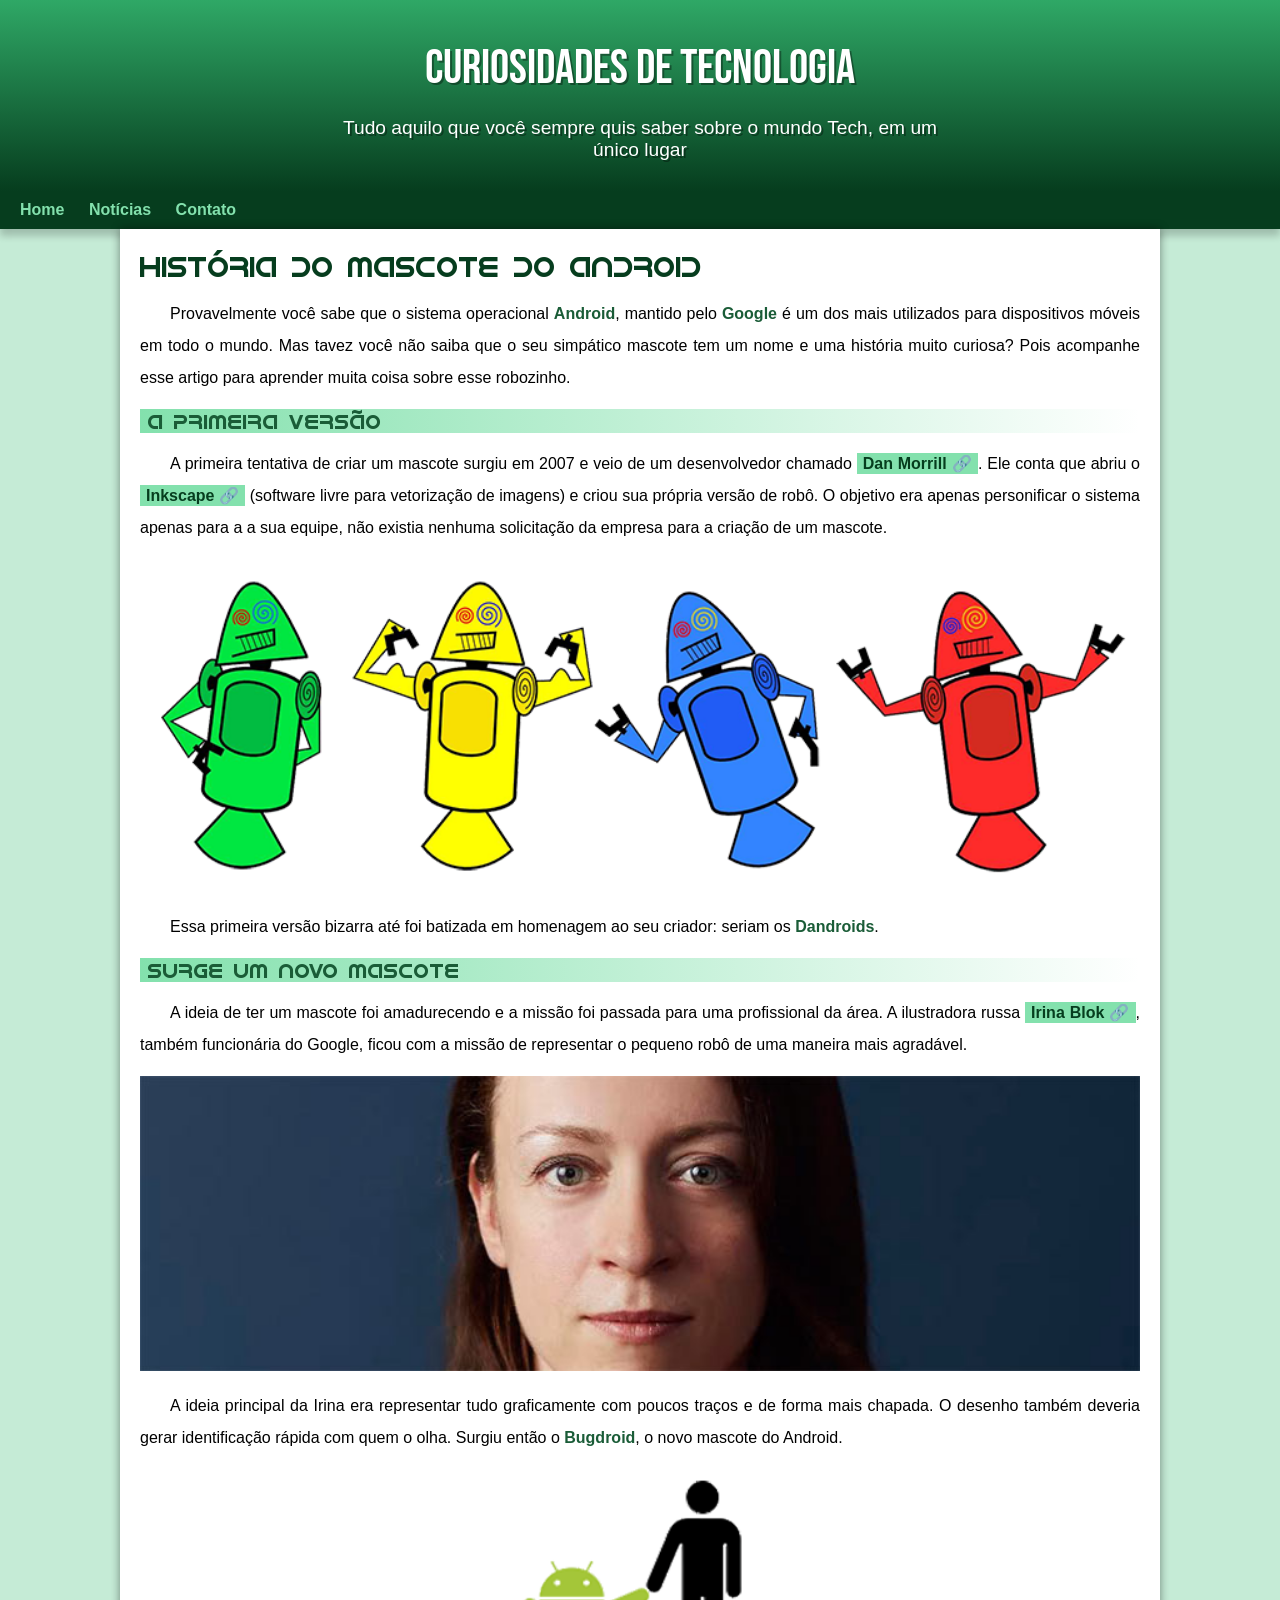
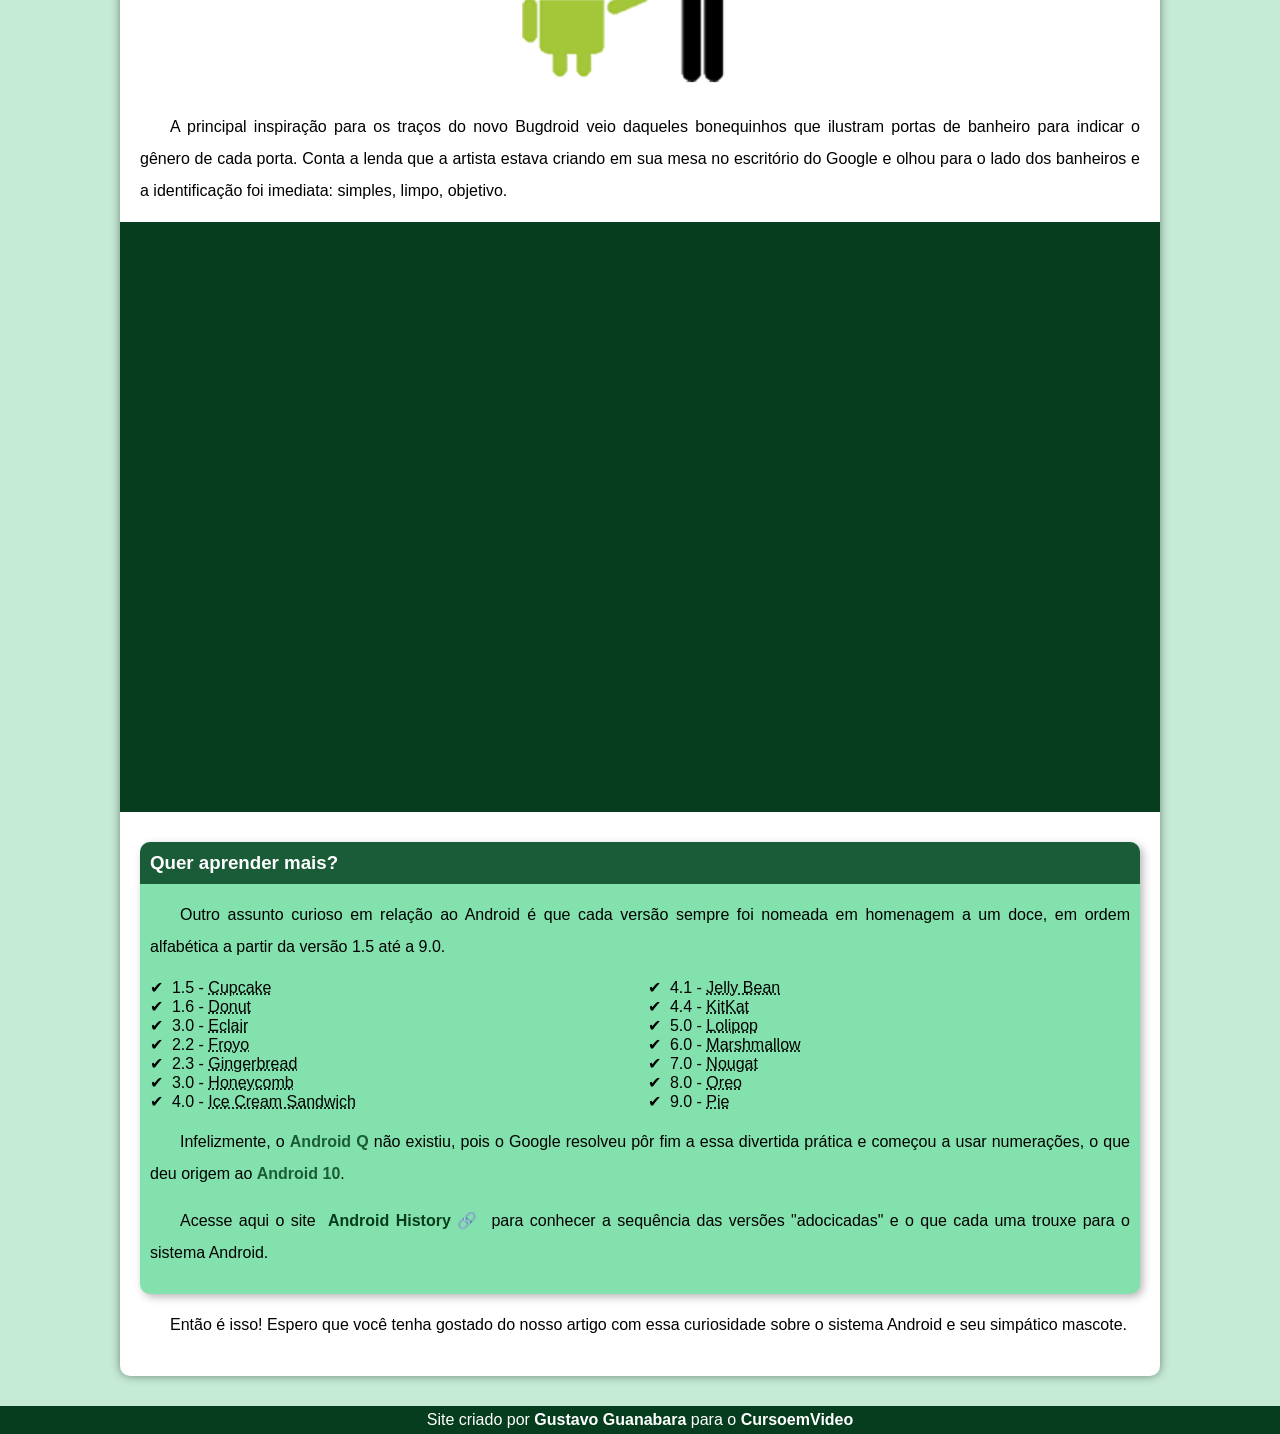
<file: index.html>
<!DOCTYPE html>
<html lang="pt-br">
<head>
    <meta charset="UTF-8">
    <meta name="viewport" content="width=device-width, initial-scale=1.0">
    <title>Como surgiu o mascote do Android?</title>
    <link rel="shortcut icon" href="imagens/favicon.ico" type="image/x-icon">
    <link rel="stylesheet" href="estilo/style.css">
</head>
<body>
    <header>
        <h1>Curiosidades de Tecnologia</h1>
        <p>Tudo aquilo que você sempre quis saber sobre o mundo Tech, em um único lugar</p>
    </header>
    <nav>
        <a href="#">Home</a>
        <a href="#">Notícias</a>
        <a href="#">Contato</a>
    </nav>
    <main>
        <article>
            <h1>História do Mascote do Android</h1>

            <p>Provavelmente você sabe que o sistema operacional <strong>Android</strong>, mantido pelo <strong>Google</strong> é um dos mais utilizados para dispositivos móveis em todo o mundo. Mas tavez você não saiba que o seu simpático mascote tem um nome e uma história muito curiosa? Pois acompanhe esse artigo para aprender muita coisa sobre esse robozinho.</p>

            <h2>A primeira versão</h2>

            <p>A primeira tentativa de criar um mascote surgiu em 2007 e veio de um desenvolvedor chamado <a href="https://androidcommunity.com/dan-morrill-shows-us-the-android-mascot-that-almost-was-20130103/" target="_blank" class="externo">Dan Morrill</a>. Ele conta que abriu o <a href="https://inkscape.org/pt-br/" target="_blank" class="externo">Inkscape</a> (software livre para vetorização de imagens) e criou sua própria versão de robô. O objetivo era apenas personificar o sistema apenas para a a sua equipe, não existia nenhuma solicitação da empresa para a criação de um mascote.</p>

            <picture>
                <source media="(max-width: 670px)" srcset="imagens/dan-droids-pq.png">
                <img src="imagens/dan-droids.png" alt="Primeiro mascote do Android">
            </picture>

            <p>Essa primeira versão bizarra até foi batizada em homenagem ao seu criador: seriam os <strong>Dandroids</strong>.</p>

            <h2>Surge um novo mascote</h2>

            <p>A ideia de ter um mascote foi amadurecendo e a missão foi passada para uma profissional da área. A ilustradora russa <a href="https://www.irinablok.com/android" target="_blank" class="externo">Irina Blok</a>, também funcionária do Google, ficou com a missão de representar o pequeno robô de uma maneira mais agradável.</p>

            <picture>
                <source media="(max-width: 670px)" srcset="imagens/irina-blok-pq.jpg">
                <img src="imagens/irina-blok.jpg" alt="Irina Blok, criadora do Bugdroid">
            </picture>

            <p>A ideia principal da Irina era representar tudo graficamente com poucos traços e de forma mais chapada. O desenho também deveria gerar identificação rápida com quem o olha. Surgiu então o <strong>Bugdroid</strong>, o novo mascote do Android.</p>

            <img src="imagens/bugdroid.png" class="pequena" alt="Bugdroid">

            <p>A principal inspiração para os traços do novo Bugdroid veio daqueles bonequinhos que ilustram portas de banheiro para indicar o gênero de cada porta. Conta a lenda que a artista estava criando em sua mesa no escritório do Google e olhou para o lado dos banheiros e a identificação foi imediata: simples, limpo, objetivo.</p>

            <div class="video"> <!-- Esse iframe (vídeo) foi colocado em uma div pois o modo que o YouTube/Vimeo/etc entrega o código do vídeo não é possível fazer configurações nele (nesse caso queremos centralizar o vídeo na tela)-->
                <iframe width="560" height="315" src="https://www.youtube.com/embed/l2UDgpLz20M?si=aqfRTBRFzldhYPFu" title="YouTube video player" frameborder="0" allow="accelerometer; autoplay; clipboard-write; encrypted-media; gyroscope; picture-in-picture; web-share" referrerpolicy="strict-origin-when-cross-origin" allowfullscreen></iframe> 
            </div>
            
            <aside> <!-- conteúdo periférico, não precisa estar relacionado diretamente com o texto principal-->
                <h3>Quer aprender mais?</h3>
                <p>Outro assunto curioso em relação ao Android é que cada versão sempre foi nomeada em homenagem a um doce, em ordem alfabética a partir da versão 1.5 até a 9.0.</p>
                <ul>
                    <li>1.5 - <abbr title="Bolo de copo">Cupcake</abbr></li>
                    <li>1.6 - <abbr title="Rosquinha">Donut</abbr></li>
                    <li>3.0 - <abbr title="Bomba">Eclair</abbr></li>
                    <li>2.2 - <abbr title="Iogurte Congelado">Froyo</abbr></li>
                    <li>2.3 - <abbr title="Biscoite de gengibre">Gingerbread</abbr></li>
                    <li>3.0 - <abbr title="Favo de Mel">Honeycomb</abbr></li>
                    <li>4.0 - <abbr title="Sanduíche de Sorvete">Ice Cream Sandwich</abbr></li>
                    <li>4.1 - <abbr title="Jujuba">Jelly Bean</abbr></li>
                    <li>4.4 - <abbr title="KitKat">KitKat</abbr></li>
                    <li>5.0 - <abbr title="Pirulito">Lolipop</abbr></li>
                    <li>6.0 - <abbr title="Marshmallow">Marshmallow</abbr></li>
                    <li>7.0 - <abbr title="Torreno">Nougat</abbr></li>
                    <li>8.0 - <abbr title="Oreo">Oreo</abbr></li>
                    <li>9.0 - <abbr title="Torta">Pie</abbr></li>
                </ul>
                <p>Infelizmente, o <strong>Android Q</strong> não existiu, pois o Google resolveu pôr fim a essa divertida prática e começou a usar numerações, o que deu origem ao <strong>Android 10</strong>.</p>
                <p>Acesse aqui o site <a href="https://en.wikipedia.org/wiki/Android_version_history" target="_blank" class="externo">Android History</a> para conhecer a sequência das versões "adocicadas" e o que cada uma trouxe para o sistema Android.</p>
            </aside>
            

            <p>Então é isso! Espero que você tenha gostado do nosso artigo com essa curiosidade sobre o sistema Android e seu simpático mascote.</p>
        </article>
    </main>
    <footer>
        <p>Site criado por <a href="https://gustavoguanabara.github.io/" target="_blank">Gustavo Guanabara</a> para o <a href="https://www.youtube.com/@cursoemvideo" target="_blank">CursoemVideo</a></p>
    </footer>
</body>
</html>
</file>
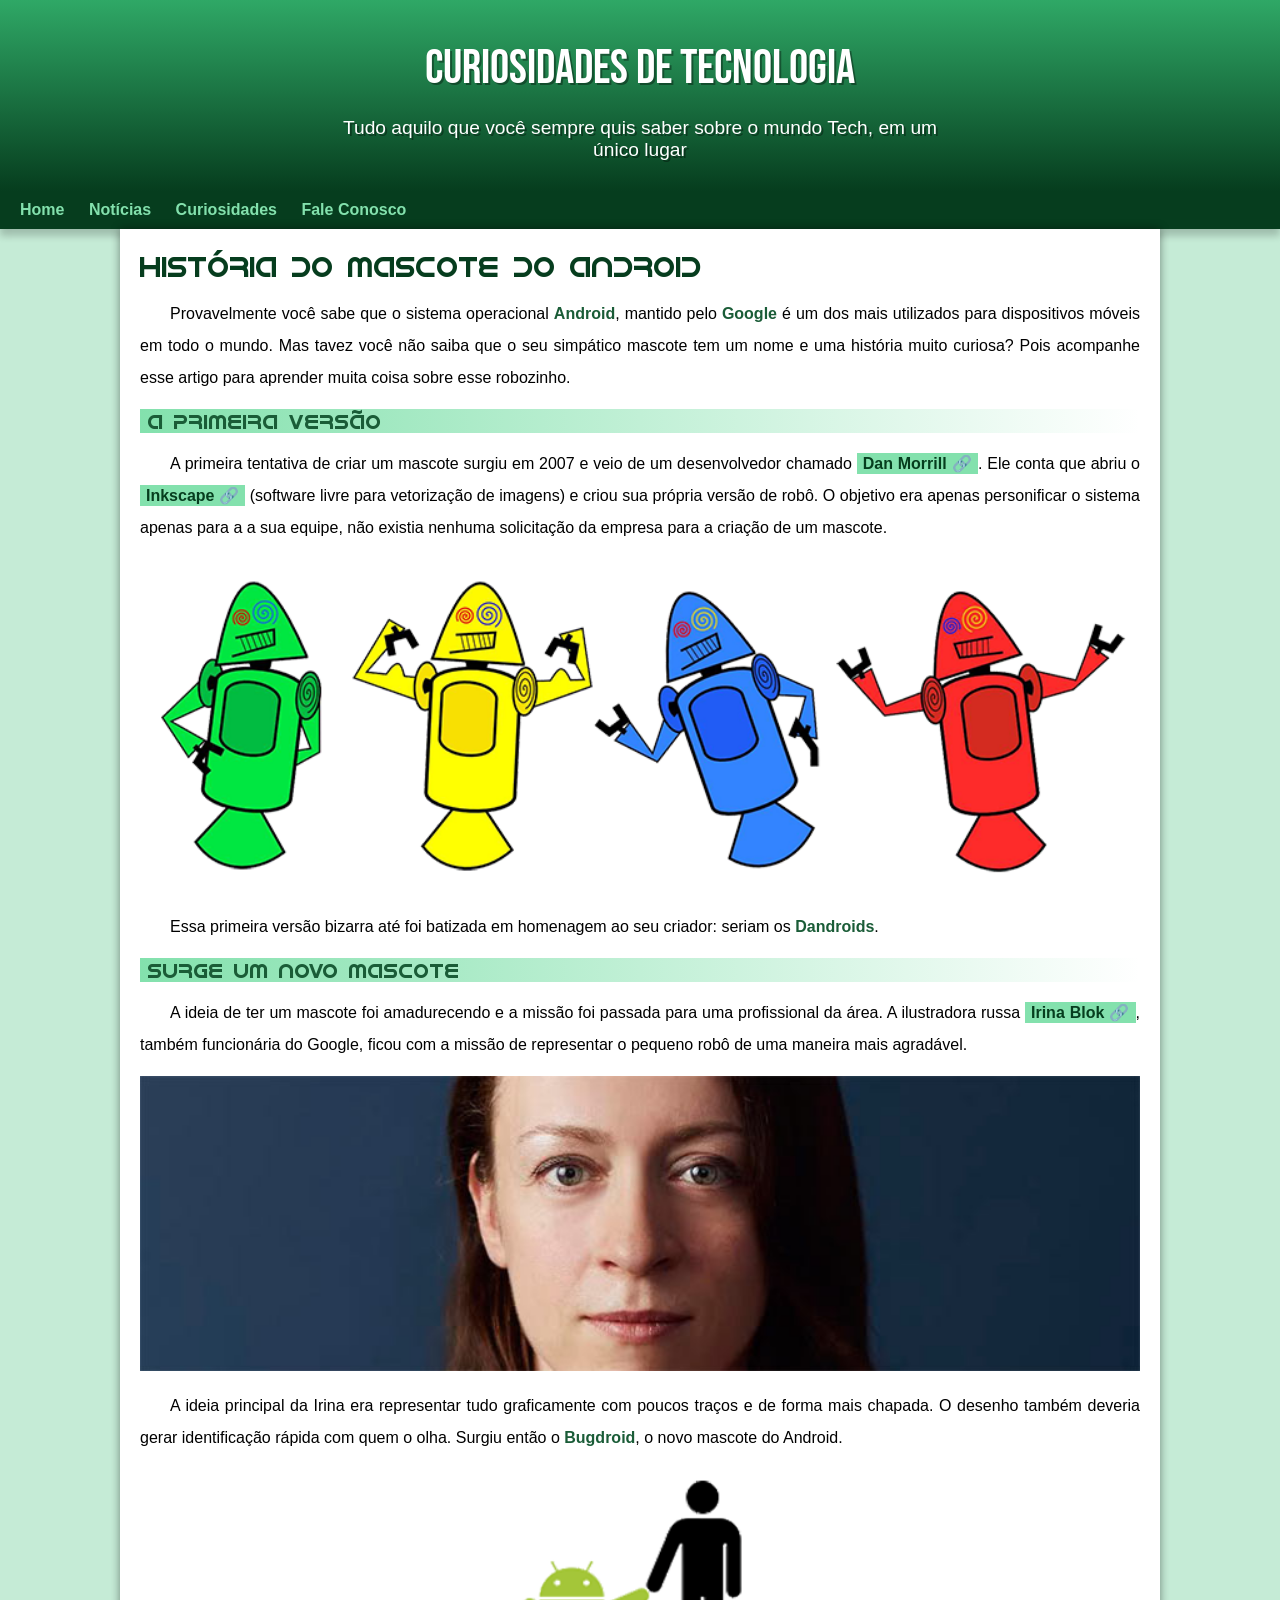
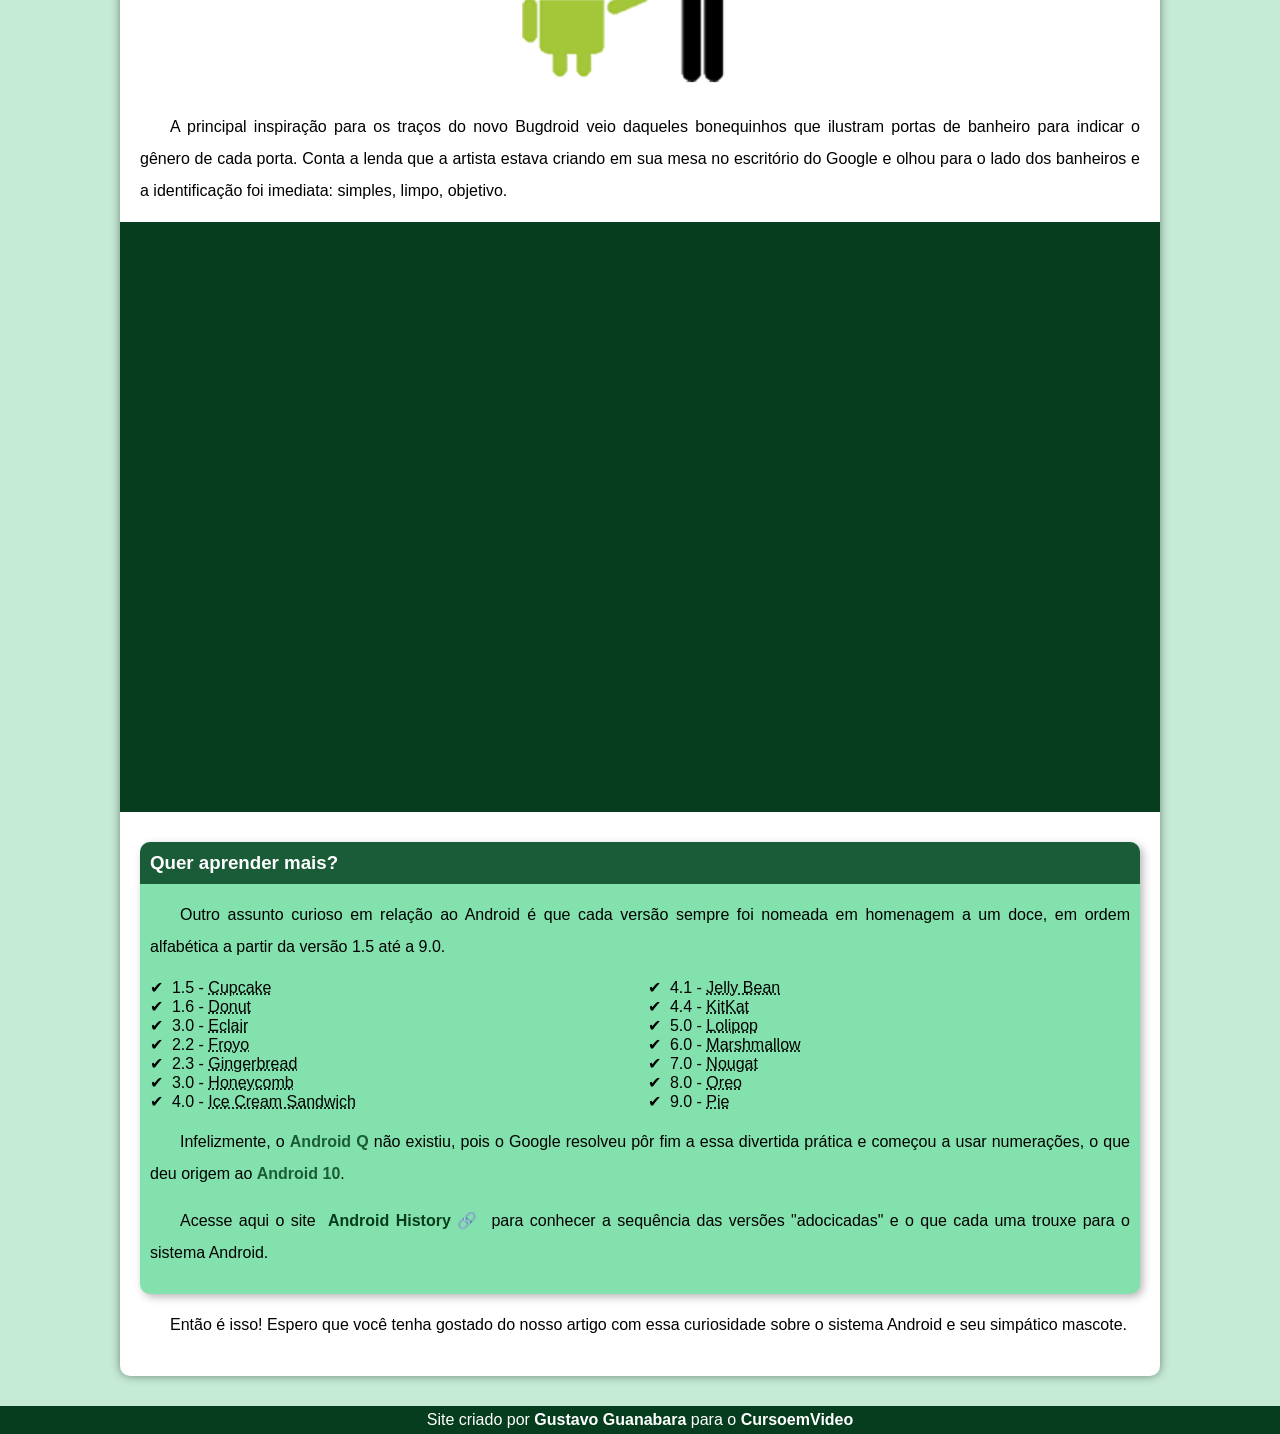
<file: index.html.html>
<!DOCTYPE html>
<html lang="pt-br">
<head>
    <meta charset="UTF-8">
    <meta name="viewport" content="width=device-width, initial-scale=1.0">
    <title>Como surgiu o mascote do Android?</title>
    <link rel="shortcut icon" href="imagens/favicon.ico" type="image/x-icon">
    <link rel="stylesheet" href="estilo/style.css">
</head>
<body>
    <header>
        <h1>Curiosidades de Tecnologia</h1>
        <p>Tudo aquilo que você sempre quis saber sobre o mundo Tech, em um único lugar</p>
    </header>
    <nav>
        <a href="#">Home</a>
        <a href="#">Notícias</a>
        <a href="#">Curiosidades</a>
        <a href="#">Fale Conosco</a>
    </nav>
    <main>
        <article>
            <h1>História do Mascote do Android</h1>

            <p>Provavelmente você sabe que o sistema operacional <strong>Android</strong>, mantido pelo <strong>Google</strong> é um dos mais utilizados para dispositivos móveis em todo o mundo. Mas tavez você não saiba que o seu simpático mascote tem um nome e uma história muito curiosa? Pois acompanhe esse artigo para aprender muita coisa sobre esse robozinho.</p>

            <h2>A primeira versão</h2>

            <p>A primeira tentativa de criar um mascote surgiu em 2007 e veio de um desenvolvedor chamado <a href="https://androidcommunity.com/dan-morrill-shows-us-the-android-mascot-that-almost-was-20130103/" target="_blank" class="externo">Dan Morrill</a>. Ele conta que abriu o <a href="https://inkscape.org/pt-br/" target="_blank" class="externo">Inkscape</a> (software livre para vetorização de imagens) e criou sua própria versão de robô. O objetivo era apenas personificar o sistema apenas para a a sua equipe, não existia nenhuma solicitação da empresa para a criação de um mascote.</p>

            <picture>
                <source media="(max-width: 670px)" srcset="imagens/dan-droids-pq.png">
                <img src="imagens/dan-droids.png" alt="Primeiro mascote do Android">
            </picture>

            <p>Essa primeira versão bizarra até foi batizada em homenagem ao seu criador: seriam os <strong>Dandroids</strong>.</p>

            <h2>Surge um novo mascote</h2>

            <p>A ideia de ter um mascote foi amadurecendo e a missão foi passada para uma profissional da área. A ilustradora russa <a href="https://www.irinablok.com/android" target="_blank" class="externo">Irina Blok</a>, também funcionária do Google, ficou com a missão de representar o pequeno robô de uma maneira mais agradável.</p>

            <picture>
                <source media="(max-width: 670px)" srcset="imagens/irina-blok-pq.jpg">
                <img src="imagens/irina-blok.jpg" alt="Irina Blok, criadora do Bugdroid">
            </picture>

            <p>A ideia principal da Irina era representar tudo graficamente com poucos traços e de forma mais chapada. O desenho também deveria gerar identificação rápida com quem o olha. Surgiu então o <strong>Bugdroid</strong>, o novo mascote do Android.</p>

            <img src="imagens/bugdroid.png" class="pequena" alt="Bugdroid">

            <p>A principal inspiração para os traços do novo Bugdroid veio daqueles bonequinhos que ilustram portas de banheiro para indicar o gênero de cada porta. Conta a lenda que a artista estava criando em sua mesa no escritório do Google e olhou para o lado dos banheiros e a identificação foi imediata: simples, limpo, objetivo.</p>

            <div class="video"> <!-- Esse iframe (vídeo) foi colocado em uma div pois o modo que o YouTube/Vimeo/etc entrega o código do vídeo não é possível fazer configurações nele (nesse caso queremos centralizar o vídeo na tela)-->
                <iframe width="560" height="315" src="https://www.youtube.com/embed/l2UDgpLz20M?si=aqfRTBRFzldhYPFu" title="YouTube video player" frameborder="0" allow="accelerometer; autoplay; clipboard-write; encrypted-media; gyroscope; picture-in-picture; web-share" referrerpolicy="strict-origin-when-cross-origin" allowfullscreen></iframe> 
            </div>
            
            <aside> <!-- conteúdo periférico, não precisa estar relacionado diretamente com o texto principal-->
                <h3>Quer aprender mais?</h3>
                <p>Outro assunto curioso em relação ao Android é que cada versão sempre foi nomeada em homenagem a um doce, em ordem alfabética a partir da versão 1.5 até a 9.0.</p>
                <ul>
                    <li>1.5 - <abbr title="Bolo de copo">Cupcake</abbr></li>
                    <li>1.6 - <abbr title="Rosquinha">Donut</abbr></li>
                    <li>3.0 - <abbr title="Bomba">Eclair</abbr></li>
                    <li>2.2 - <abbr title="Iogurte Congelado">Froyo</abbr></li>
                    <li>2.3 - <abbr title="Biscoite de gengibre">Gingerbread</abbr></li>
                    <li>3.0 - <abbr title="Favo de Mel">Honeycomb</abbr></li>
                    <li>4.0 - <abbr title="Sanduíche de Sorvete">Ice Cream Sandwich</abbr></li>
                    <li>4.1 - <abbr title="Jujuba">Jelly Bean</abbr></li>
                    <li>4.4 - <abbr title="KitKat">KitKat</abbr></li>
                    <li>5.0 - <abbr title="Pirulito">Lolipop</abbr></li>
                    <li>6.0 - <abbr title="Marshmallow">Marshmallow</abbr></li>
                    <li>7.0 - <abbr title="Torreno">Nougat</abbr></li>
                    <li>8.0 - <abbr title="Oreo">Oreo</abbr></li>
                    <li>9.0 - <abbr title="Torta">Pie</abbr></li>
                </ul>
                <p>Infelizmente, o <strong>Android Q</strong> não existiu, pois o Google resolveu pôr fim a essa divertida prática e começou a usar numerações, o que deu origem ao <strong>Android 10</strong>.</p>
                <p>Acesse aqui o site <a href="https://en.wikipedia.org/wiki/Android_version_history" target="_blank" class="externo">Android History</a> para conhecer a sequência das versões "adocicadas" e o que cada uma trouxe para o sistema Android.</p>
            </aside>
            

            <p>Então é isso! Espero que você tenha gostado do nosso artigo com essa curiosidade sobre o sistema Android e seu simpático mascote.</p>
        </article>
    </main>
    <footer>
        <p>Site criado por <a href="https://gustavoguanabara.github.io/" target="_blank">Gustavo Guanabara</a> para o <a href="https://www.youtube.com/@cursoemvideo" target="_blank">CursoemVideo</a></p>
    </footer>
</body>
</html>
</file>
<file: estilo/style.css>
@charset "UTF-8";


@import url('https://fonts.googleapis.com/css2?family=Bebas+Neue&family=Fredericka+the+Great&family=Kaushan+Script&family=Work+Sans:ital,wght@0,100..900;1,100..900&display=swap'); /* importa uma fonte do site*/

@font-face { /*importa uma fonte baixada*/
    font-family: 'Android';
    src: url('../fontes/idroid.otf') format('opentype');
    font-weight: normal;   
}

:root { /* variáveis na raíz do CSS, caso precisar mudar algo (ex: uma cor ou fonte) padrão altera apenas aqui*/
    --cor0: #c5ebd6;
    --cor1: #83e1ad;
    --cor2: #3ddc84;
    --cor3: #2fa866;
    --cor4: #1a5c37;
    --cor5: #063d1e;

    --fonte-padrao: Arial, Verdana, Helvetica, sans-serif;
    --fonte-destaque: 'Bebas Neue', cursive;
    --fonte-android: 'Android', curisve;
}

* { /*configurações globais no código*/
    margin: 0px;
    padding: 0px;
}

body {
    background-color: var(--cor0);
    font-family: var(--fonte-padrao);
}

a.externo::after {
    content: '\00A0\1F517';
}

header {
    background-image: linear-gradient(to bottom, var(--cor3), var(--cor5));
    min-height: 150px;
    text-align: center;
    padding-top: 40px;
}

header > h1 {
    color: white;
    font-family: var(--fonte-destaque);
    font-size: 3em;
    font-weight: normal;
    margin-bottom: 20px;
    text-shadow: 2px 2px 0px rgba(0, 0, 0, 0.359);
}

header > p {
    font-family: var(--fonte-padrao);
    font-size: 1.2em;
    color: white;
    max-width: 600px;
    padding-right: 10px;
    padding-left: 10px;
    margin: auto;
    padding-bottom: 30px;
    text-shadow: 2px 2px 0px rgba(0, 0, 0, 0.359);
}

nav {
    background-color: var(--cor5);
    padding: 10px;
    box-shadow: 0px 7px 7px rgba(0, 0, 0, 0.192);
}

nav > a {
    color: var(--cor1);
    padding: 10px;
    border-radius: 5px;
    text-decoration: none;
    font-weight: bold;
    transition-duration: 0.5s;
}

nav > a:hover {
    background-color: var(--cor3);
    color: var(--cor5);
}

main {
    min-width: 300px;
    max-width: 1000px;
    margin: auto; /* centraliza o conteúdo independente do tamanho do site*/
    margin-bottom: 30px; /* Para afastar o main do footer*/
    padding: 20px;
    background-color: white;
    box-shadow: 0px 0px 10px rgba(0, 0, 0, 0.441);
    border-bottom-left-radius: 10px;
    border-bottom-right-radius: 10px; /* left-radius e right-radius para arredondar apenas as bordas de baixo*/
}

main h1 { /*sem o sinal de > quer dizer que o h1 pode estar em qualquer lugar do main, inclusiva dentro de outra tag como por exemplo o article*/
    color: var(--cor5);
    font-family: var(--fonte-android);
    font-size: 1.8em;
    font-weight: normal;
}

main h2 {
    font-family: var(--fonte-android);
    color: var(--cor4);
    font-size: 1.3em;
    font-weight: normal;
    background-image: linear-gradient(to right, var(--cor1), transparent);
    text-indent: 8px;
}

main p { 
    margin: 15px 0px; /*mesma coisa que 15px 0px 15px 0px*/
    text-align: justify;
    text-indent: 30px; /*espaço no inicio do parágrafo*/
    font-size: 1em;
    line-height: 2em; /*espaçamento entre linhas*/
}

main strong {
    color: var(--cor4);
    font-weight: bold;
}

main a {
    text-decoration: none;
    font-weight: bold;
    color: var(--cor5);
    background-color: var(--cor1);
    padding: 2px 6px;
}

main a:hover {
    text-decoration: underline;
    color: var(--cor4);
}


main img {
    width: 100%;
}

main img.pequena {
    max-width: 350px;
    display: block; /*Pois a imagem por padrão não é um bloco, então precisa transformar ela em bloco para fazer a margem automática*/
    margin: auto;
}

div.video {
    background-color: var(--cor5);
    margin: 0px -20px 30px -20px;
    padding: 20px;
    padding-bottom: 57%;
    position: relative;
}

div.video > iframe {
    position: absolute;
    top: 5%;
    left: 5%;
    width: 90%;
    height: 90%;
}

aside {
    background-color: var(--cor1);
    padding: 10px;
    border-radius: 10px;
    box-shadow: 3px 3px 8px rgba(0, 0, 0, 0.281);
}

aside > ul {
    list-style-type: '\2714\00A0\00A0'; /* O \2714 é para colocar o check, e os 2 \00A0 significam espaços entre o emoji e a palavra (obs: não é compatível com todos os navegadores*/
    list-style-position: inside;
    columns: 2;
}

aside > h3 {
    background-color: var(--cor4);
    color: white;
    padding: 10px;
    margin: -10px -10px 0px -10px; /*Isso fez com que a cor de fundo do h3 aumentasse de tamanho e ficasse grudada no fundo do aside, pois estava menor*/
    border-radius: 10px 10px 0px 0px; /*Para arredondar os cantos de cima, pois quando aumentou a margem ela escondeu o arrendondado do aside*/
}

footer {
    background-color: var(--cor5);
    color: white;
    text-align: center;
    font-size: 0,8em;
    padding: 5px;
}

footer a {
    color: white;
    font-weight: bolder;
    text-decoration: none;
}

footer a:hover {
    text-decoration: underline;
    color: var(--cor1);
}
</file>
